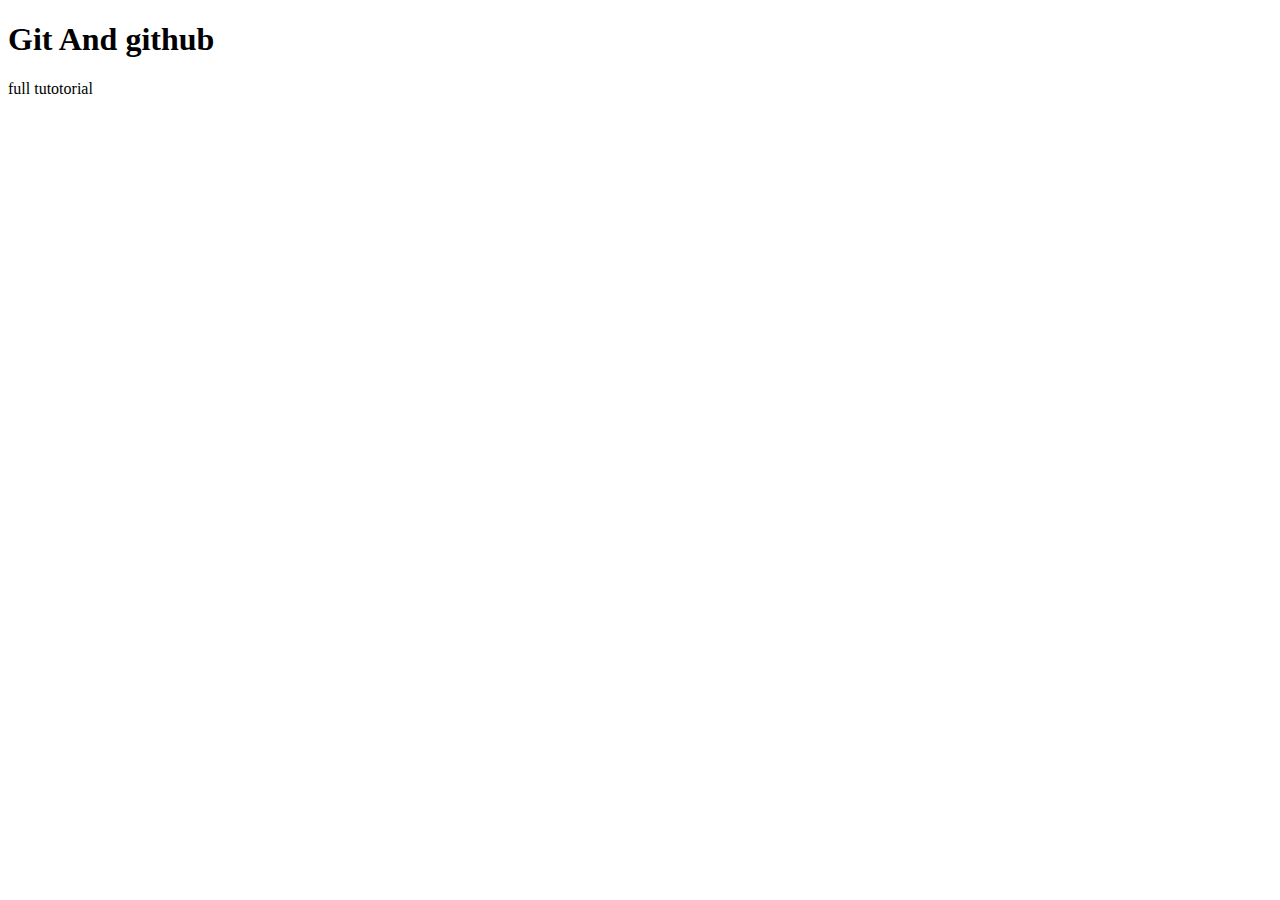
<file: index.html>
<!DOCTYPE html>
<html lang="en">
<head>
    <meta charset="UTF-8">
    <meta name="viewport" content="width=device-width, initial-scale=1.0">
    <title>git practice</title>
</head>
<body>
    <h1>Git And github</h1>
    <p>full tutotorial</p>
</body>
</html>
</file>
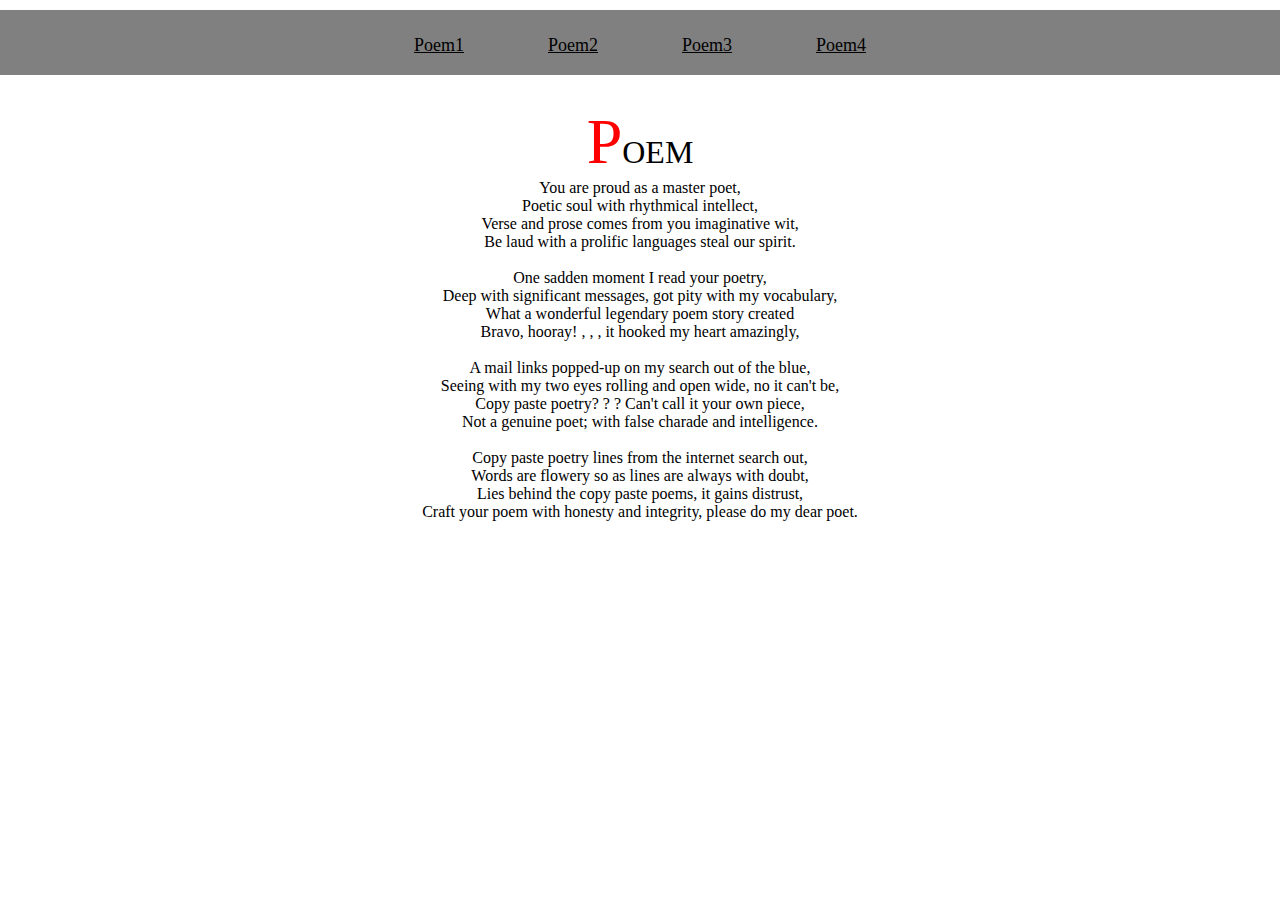
<file: poem/index.html>
<!DOCTYPE html>
<html lang="en">
<head>
    <meta charset="UTF-8">
    <meta name="viewport" content="width=device-width, initial-scale=1.0">
    <title>Poem</title>
    <link rel="stylesheet" href="poem.css">
</head>
<body>
    <div id="poem">
        <li><a href="index.html">Poem1</a></li>
        <li><a href="poem2.html">Poem2</a></li>
        <li><a href="poem3.html">Poem3</a></li>
        <li><a href="poem4.html">Poem4</a></li>
    </div>
    <div id="poem2">
        <P><span>P</span>OEM</P>
    </div>
    <p>
    You are proud as a master poet, <br>
Poetic soul with rhythmical intellect,<br>
Verse and prose comes from you imaginative wit,<br>
Be laud with a prolific languages steal our spirit. <br>
<br>
One sadden moment I read your poetry,<br>
Deep with significant messages, got pity with my vocabulary, <br>
What a wonderful legendary poem story created <br>
Bravo, hooray! , , , it hooked my heart amazingly, <br>
<br>
A mail links popped-up on my search out of the blue, <br> 
Seeing with my two eyes rolling and open wide, no it can't be, <br>
Copy paste poetry? ? ? Can't call it your own piece, <br>
Not a genuine poet; with false charade and intelligence. <br>
<br>
Copy paste poetry lines from the internet search out, <br>
Words are flowery so as lines are always with doubt, <br>
Lies behind the copy paste poems, it gains distrust, <br>
Craft your poem with honesty and integrity, please do my dear poet. <br>
    </p>
</body>
</html>
</file>
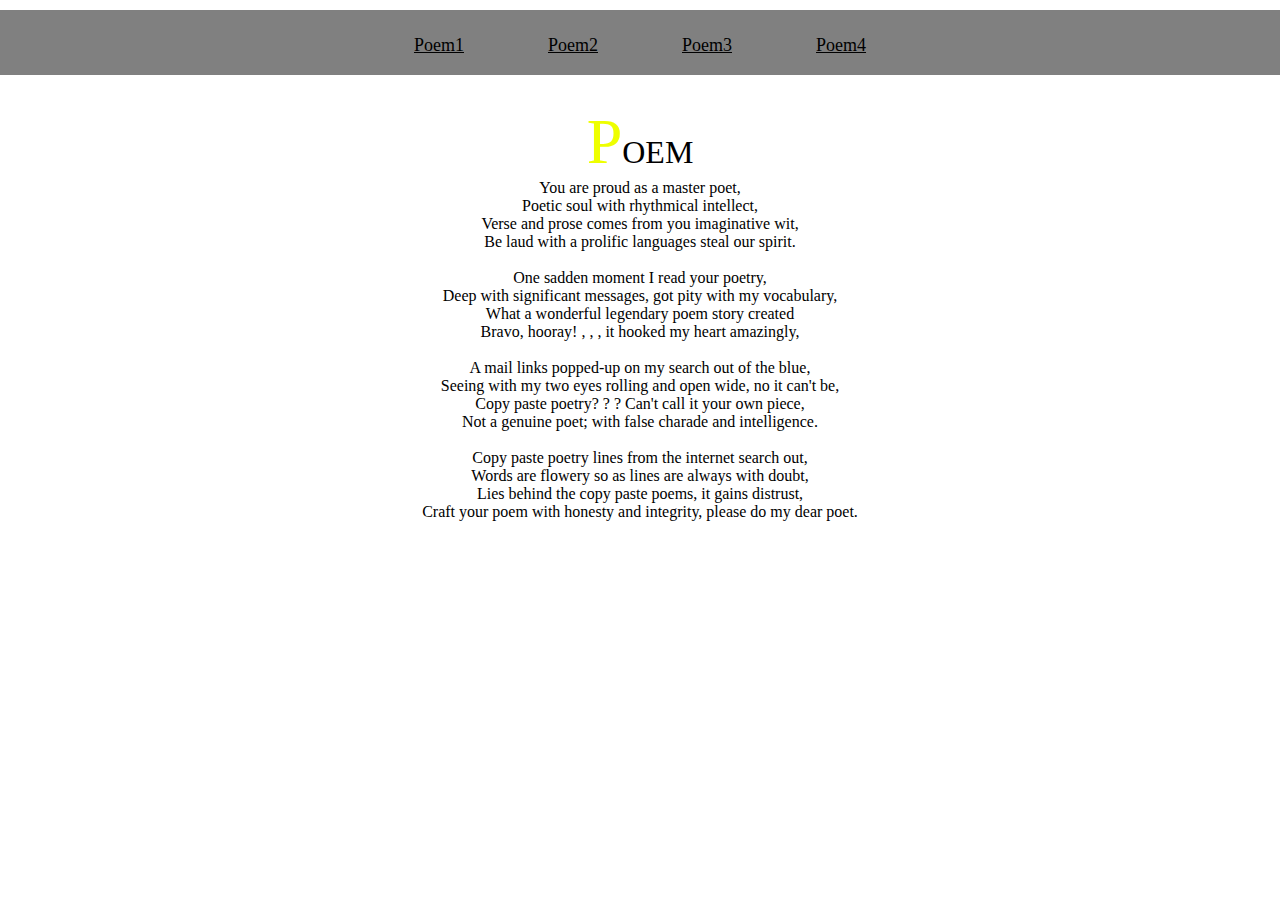
<file: poem2.html>
<!DOCTYPE html>
<html lang="en">
<head>
    <meta charset="UTF-8">
    <meta name="viewport" content="width=device-width, initial-scale=1.0">
    <title>Poem</title>
    <link rel="stylesheet" href="poem2.css">
</head>
<body>
    <div id="poem">
        <li><a href="index.html">Poem1</a></li>
        <li><a href="poem2.html">Poem2</a></li>
        <li><a href="poem3.html">Poem3</a></li>
        <li><a href="poem4.html">Poem4</a></li>
    </div>
    <div id="poem2">
        <P><span>P</span>OEM</P>
    </div>
    <p>
    You are proud as a master poet, <br>
Poetic soul with rhythmical intellect,<br>
Verse and prose comes from you imaginative wit,<br>
Be laud with a prolific languages steal our spirit. <br>
<br>
One sadden moment I read your poetry,<br>
Deep with significant messages, got pity with my vocabulary, <br>
What a wonderful legendary poem story created <br>
Bravo, hooray! , , , it hooked my heart amazingly, <br>
<br>
A mail links popped-up on my search out of the blue, <br> 
Seeing with my two eyes rolling and open wide, no it can't be, <br>
Copy paste poetry? ? ? Can't call it your own piece, <br>
Not a genuine poet; with false charade and intelligence. <br>
<br>
Copy paste poetry lines from the internet search out, <br>
Words are flowery so as lines are always with doubt, <br>
Lies behind the copy paste poems, it gains distrust, <br>
Craft your poem with honesty and integrity, please do my dear poet. <br>
    </p>
</body>
</html>
</file>
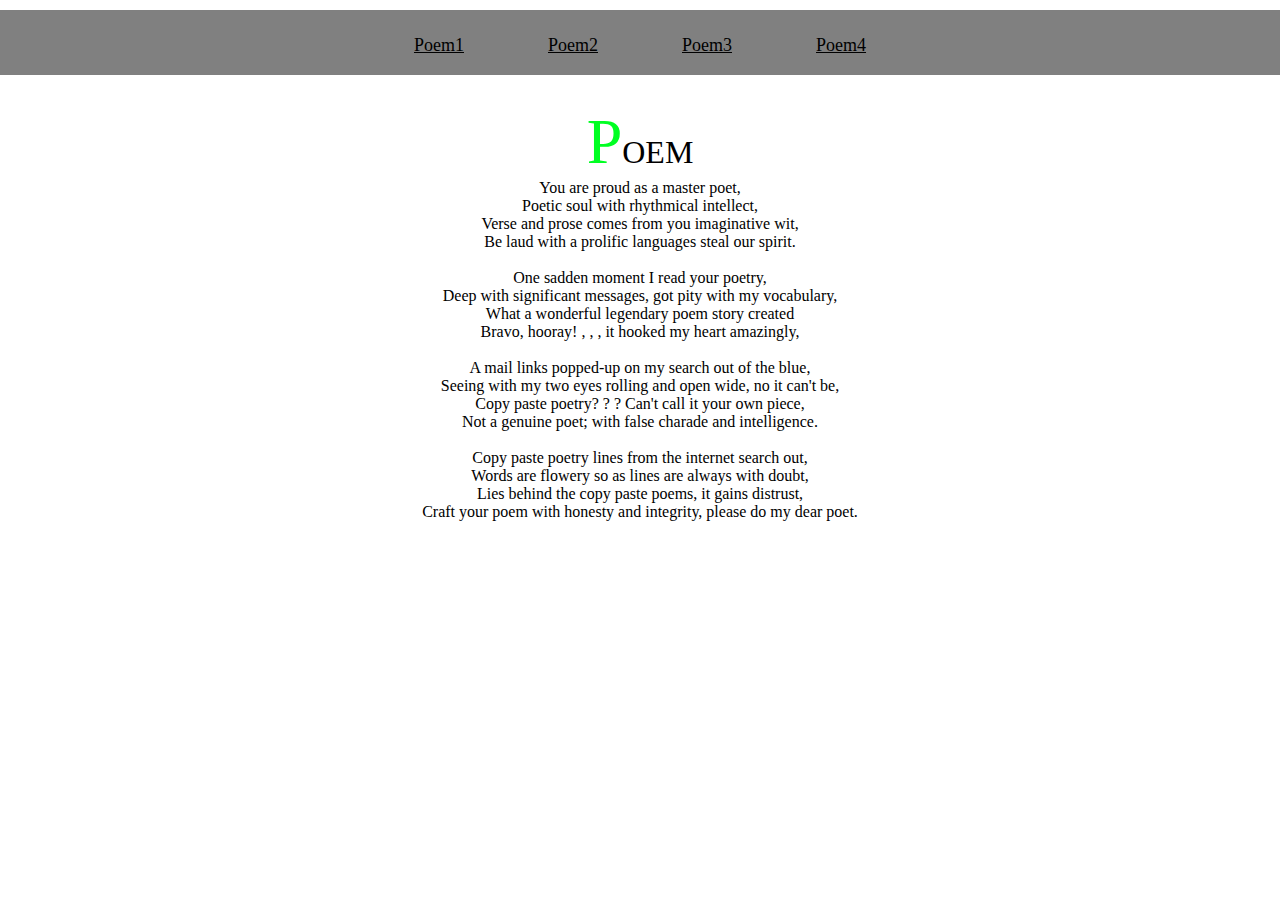
<file: poem3.html>
<!DOCTYPE html>
<html lang="en">
<head>
    <meta charset="UTF-8">
    <meta name="viewport" content="width=device-width, initial-scale=1.0">
    <title>Poem</title>
    <link rel="stylesheet" href="poem3.css">
</head>
<body>
    <div id="poem">
        <li><a href="index.html">Poem1</a></li>
        <li><a href="poem2.html">Poem2</a></li>
        <li><a href="poem3.html">Poem3</a></li>
        <li><a href="poem4.html">Poem4</a></li>
    </div>
    <div id="poem2">
        <P><span>P</span>OEM</P>
    </div>
    <p>
    You are proud as a master poet, <br>
Poetic soul with rhythmical intellect,<br>
Verse and prose comes from you imaginative wit,<br>
Be laud with a prolific languages steal our spirit. <br>
<br>
One sadden moment I read your poetry,<br>
Deep with significant messages, got pity with my vocabulary, <br>
What a wonderful legendary poem story created <br>
Bravo, hooray! , , , it hooked my heart amazingly, <br>
<br>
A mail links popped-up on my search out of the blue, <br> 
Seeing with my two eyes rolling and open wide, no it can't be, <br>
Copy paste poetry? ? ? Can't call it your own piece, <br>
Not a genuine poet; with false charade and intelligence. <br>
<br>
Copy paste poetry lines from the internet search out, <br>
Words are flowery so as lines are always with doubt, <br>
Lies behind the copy paste poems, it gains distrust, <br>
Craft your poem with honesty and integrity, please do my dear poet. <br>
    </p>
</body>
</html>
</file>
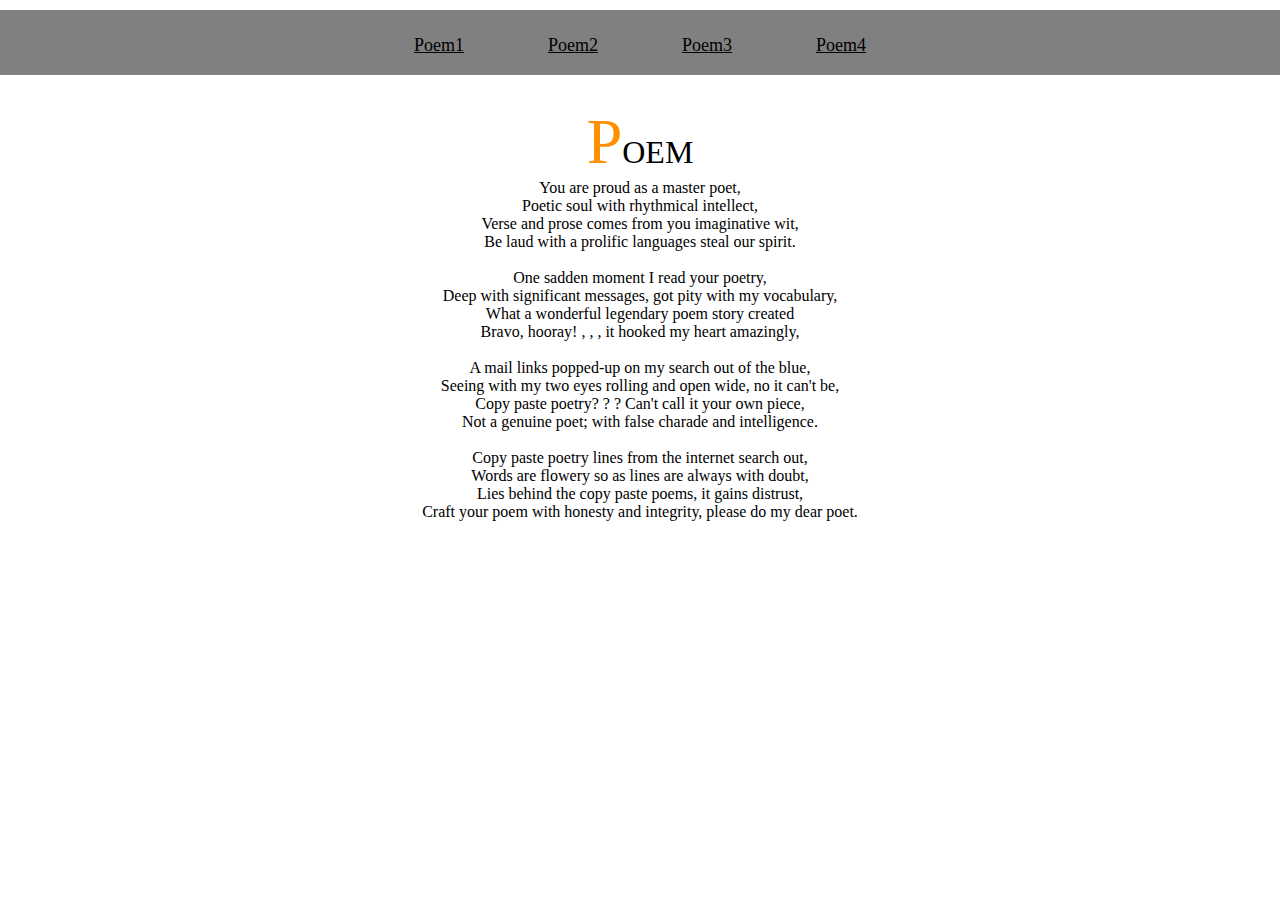
<file: poem4.html>
<!DOCTYPE html>
<html lang="en">
<head>
    <meta charset="UTF-8">
    <meta name="viewport" content="width=device-width, initial-scale=1.0">
    <title>Poem</title>
    <link rel="stylesheet" href="poem4.css">
</head>
<body>
    <div id="poem">
        <li><a href="index.html">Poem1</a></li>
        <li><a href="poem2.html">Poem2</a></li>
        <li><a href="poem3.html">Poem3</a></li>
        <li><a href="poem4.html">Poem4</a></li>
    </div>
    <div id="poem2">
        <P><span>P</span>OEM</P>
    </div>
    <p>
    You are proud as a master poet, <br>
Poetic soul with rhythmical intellect,<br>
Verse and prose comes from you imaginative wit,<br>
Be laud with a prolific languages steal our spirit. <br>
<br>
One sadden moment I read your poetry,<br>
Deep with significant messages, got pity with my vocabulary, <br>
What a wonderful legendary poem story created <br>
Bravo, hooray! , , , it hooked my heart amazingly, <br>
<br>
A mail links popped-up on my search out of the blue, <br> 
Seeing with my two eyes rolling and open wide, no it can't be, <br>
Copy paste poetry? ? ? Can't call it your own piece, <br>
Not a genuine poet; with false charade and intelligence. <br>
<br>
Copy paste poetry lines from the internet search out, <br>
Words are flowery so as lines are always with doubt, <br>
Lies behind the copy paste poems, it gains distrust, <br>
Craft your poem with honesty and integrity, please do my dear poet. <br>
    </p>
</body>
</html>
</file>
<file: poem/poem.css>
*{
    padding: 0%;
    margin: 0%;
}

#poem{
    background-color: hsl(0, 0%, 50%);
    text-align: center;
    height: 40px;
    padding-top: 25px;
    margin-top: 10px;
}
li{
    display: inline;
    margin: 5px 40px 5px 40px;
    padding-top: 25px;
}
a{
    font-size: large;
    color: black;

}
#poem2{
    margin-top: 30px;
    text-align: center;
    font-size: 2rem;
}
span{
    font-size: 4rem;
    color: #ff0000;
}
p{
    text-align: center;
}
</file>
<file: poem2.css>
*{
    padding: 0%;
    margin: 0%;
}

#poem{
    background-color: hsl(0, 0%, 50%);
    text-align: center;
    height: 40px;
    padding-top: 25px;
    margin-top: 10px;
}
li{
    display: inline;
    margin: 5px 40px 5px 40px;
    padding-top: 25px;
}
a{
    font-size: large;
    color: black;

}
#poem2{
    margin-top: 30px;
    text-align: center;
    font-size: 2rem;
}
span{
    font-size: 4rem;
    color: #eeff00;
}
p{
    text-align: center;
}
</file>
<file: poem3.css>
*{
    padding: 0%;
    margin: 0%;
}

#poem{
    background-color: hsl(0, 0%, 50%);
    text-align: center;
    height: 40px;
    padding-top: 25px;
    margin-top: 10px;
}
li{
    display: inline;
    margin: 5px 40px 5px 40px;
    padding-top: 25px;
}
a{
    font-size: large;
    color: black;

}
#poem2{
    margin-top: 30px;
    text-align: center;
    font-size: 2rem;
}
span{
    font-size: 4rem;
    color: #00ff22;
}
p{
    text-align: center;
}
</file>
<file: poem4.css>
*{
    padding: 0%;
    margin: 0%;
}

#poem{
    background-color: hsl(0, 0%, 50%);
    text-align: center;
    height: 40px;
    padding-top: 25px;
    margin-top: 10px;
}
li{
    display: inline;
    margin: 5px 40px 5px 40px;
    padding-top: 25px;
}
a{
    font-size: large;
    color: black;

}
#poem2{
    margin-top: 30px;
    text-align: center;
    font-size: 2rem;
}
span{
    font-size: 4rem;
    color: #ff9100;
}
p{
    text-align: center;
    
}
</file>
